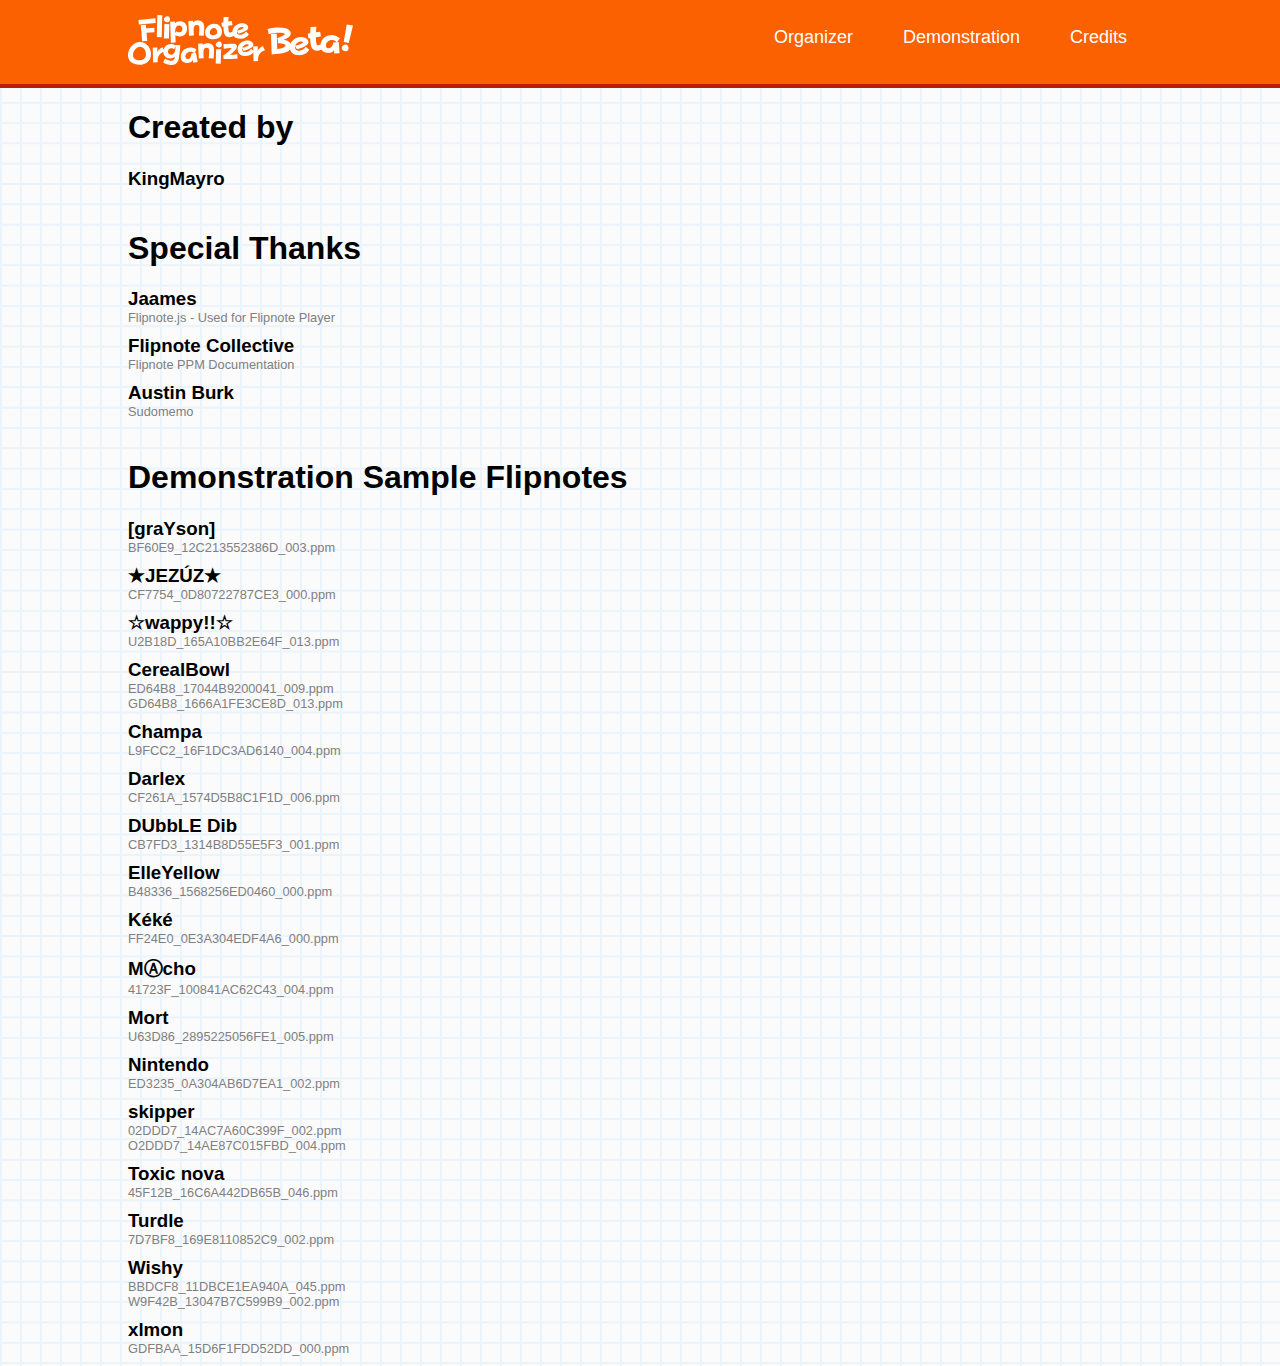
<file: credits.html>
<!DOCTYPE html>
<html lang="en">
	<head>
	
		<meta charset="UTF-8">
		<meta name="viewport" content="user-scalable=yes, width=device-width, initial-scale=0.80, minimum-scale=0.75, maximum-scale=1.0"/>
		<meta name="google-site-verification" content="EYxQGXvx_TFMhVJT9UELPA8aoOIBnjt_QR9szmBkuX4" />
		
		<title>Flipnote Organizer - Credits</title>
		<link rel="tab icon" href="favicon.ico">
		<link rel="icon" href="favicon.ico">
				
		<meta property="og:title" content="Flipnote Organizer - Credits"/>
		<meta property="og:description" content="Keep your Flipnotes and folders nice and tidy with the Flipnote Organizer!"/>
		<meta property="og:url" content="https://flipnote.famicomcd.org/credits"/>
		<meta data-react-helmet="true" name="theme-color" content="#fb6100"/>
		
		<link rel="stylesheet" href="common/global.css">
		
	</head>
	
	
	<style>
	
			.showflipnotes a {
			text-decoration:none;
			color:black;
			}
			
			.showflipnotes a:active {
			text-decoration:none;
			color:black;
			}
			
			.showflipnotes a:visited {
			text-decoration:none;
			color:black;
			}
	
	
	</style>
	
		<body>
		
		<div class="therealheader">
			<div class="headerbuttongroup">
				<a href="https://flipnote.famicomcd.org/"><img class="logo" src="graphics/logo.svg"></a>
				
				<a href="https://flipnote.famicomcd.org/credits" class="headerbutton">Credits</a>
				<!-- <a href="howtouse" class="headerbutton">How to Use</a> -->
				<a href="https://flipnote.famicomcd.org/demo" class="headerbutton demo">Demonstration</a>
				<a href="https://flipnote.famicomcd.org/" class="headerbutton organize">Organizer</a>
			</div>
		</div>
		
		<div class="showflipnotes">
		
		<h1>Created by</h1>
		
		<a href="https://kingmayro.github.io"><h3 class="nomargin" style="margin-bottom:40px;">KingMayro</h3></a>
		
		<h1>Special Thanks</h1>
		
		<a href="https://jamesdaniel.dev/"><h3 class="nomargin">Jaames</h3></a>
		<a href="https://flipnote.js.org"><p class="filename nomargin" style="margin-bottom:10px;">Flipnote.js - Used for Flipnote Player</p></a>
		
		<a href="https://github.com/Flipnote-Collective"><h3 class="nomargin">Flipnote Collective</h3>
		<p class="filename nomargin" style="margin-bottom:10px;">Flipnote PPM Documentation</p></a>
		
		<a href="https://sudomemo.net"><h3 class="nomargin">Austin Burk</h3>
		<p class="filename nomargin" style="margin-bottom:40px;">Sudomemo</p></a>
		
		
		<h1>Demonstration Sample Flipnotes</h1>
		
		<a href="https://flipnot.es/53F207B08A8F60E9"><h3 class="nomargin">[graYson]</h3>
		<p class="filename nomargin" style="margin-bottom:10px;">BF60E9_12C213552386D_003.ppm</p></a>
		
		<a href="https://flipnot.es/50BD0F50CE2F7754"><h3 class="nomargin">★JEZÚZ★</h3>
		<p class="filename nomargin" style="margin-bottom:10px;">CF7754_0D80722787CE3_000.ppm</p></a>
		
		<a href="https://flipnot.es/9B159AC0A0C2B18D"><h3 class="nomargin">☆wappy!!☆</h3>
		<p class="filename nomargin" style="margin-bottom:10px;">U2B18D_165A10BB2E64F_013.ppm</p></a>
		
		<a href="https://flipnot.es/5534F62031CD64B8"><h3 class="nomargin">CerealBowl</h3>
		<p class="filename nomargin">ED64B8_17044B9200041_009.ppm</p>
		<p class="filename nomargin" style="margin-bottom:10px;">GD64B8_1666A1FE3CE8D_013.ppm</p></a>
		
		<a href="https://flipnot.es/582C9C0000A9FCC2"><h3 class="nomargin">Champa</h3>
		<p class="filename nomargin" style="margin-bottom:10px;">L9FCC2_16F1DC3AD6140_004.ppm</p></a>

		<a href="https://flipnot.es/954B26A0C58F261A"><h3 class="nomargin">Darlex</h3>
		<p class="filename nomargin" style="margin-bottom:10px;">CF261A_1574D5B8C1F1D_006.ppm</p></a>
		
		<a href="https://flipnot.es/5DE39360007B7FD3"><h3 class="nomargin">DUbbLE Dib</h3>
		<p class="filename nomargin" style="margin-bottom:10px;">CB7FD3_1314B8D55E5F3_001.ppm</p></a>

		<a href="https://flipnot.es/9E3A4A701ED48336"><h3 class="nomargin">ElleYellow</h3>
		<p class="filename nomargin" style="margin-bottom:10px;">B48336_1568256ED0460_000.ppm</p></a>
		
		<a href="https://flipnot.es/9E0F17F0CC6F24E0"><h3 class="nomargin">Kéké</h3>
		<p class="filename nomargin" style="margin-bottom:10px;">FF24E0_0E3A304EDF4A6_000.ppm</p></a>		

		<a href="https://flipnot.es/5B2929707FC1723F"><h3 class="nomargin">MⒶcho</h3>
		<p class="filename nomargin" style="margin-bottom:10px;">41723F_100841AC62C43_004.ppm</p></a>

		<a href="https://flipnot.es/9DA048D02CF63D86"><h3 class="nomargin">Mort</h3>
		<p class="filename nomargin" style="margin-bottom:10px;">U63D86_2895225056FE1_005.ppm</p></a>
		
		<a href="https://nintendo.com"><h3 class="nomargin">Nintendo</h3>
		<p class="filename nomargin" style="margin-bottom:10px;">ED3235_0A304AB6D7EA1_002.ppm</p></a>

		<a href="https://flipnot.es/5DC0D4500052DDD7"><h3 class="nomargin">skipper</h3>
		<p class="filename nomargin">02DDD7_14AC7A60C399F_002.ppm</p>
		<p class="filename nomargin" style="margin-bottom:10px;">O2DDD7_14AE87C015FBD_004.ppm</p></a>
		
		<a href="https://flipnot.es/9CE036407F45F12B"><h3 class="nomargin">Toxic nova</h3>
		<p class="filename nomargin" style="margin-bottom:10px;">45F12B_16C6A442DB65B_046.ppm</p></a>

		<a href="https://flipnot.es/5680FB40BDCD7BF8"><h3 class="nomargin">Turdle</h3>
		<p class="filename nomargin" style="margin-bottom:10px;">7D7BF8_169E8110852C9_002.ppm</p></a>

		<a href="https://flipnot.es/5A307200E159F42B"><h3 class="nomargin">Wishy</h3>
		<p class="filename nomargin">BBDCF8_11DBCE1EA940A_045.ppm</p>
		<p class="filename nomargin" style="margin-bottom:10px;">W9F42B_13047B7C599B9_002.ppm</p></a>

		<a href="https://flipnot.es/9996BFC0599DFBAA"><h3 class="nomargin">xlmon</h3>
		<p class="filename nomargin" style="margin-bottom:10px;">GDFBAA_15D6F1FDD52DD_000.ppm</p></a>


		
		
		
		
		
		</div>
			


	</body>

</html>
</file>
<file: common/global.css>
@font-face {
			font-family: "Seurat Pro";
			src: url(https://famicomcd.org/fonts/Seurat-Pro.woff2);
			}
			
			a:link {
			text-decoration:none;
			color:white;
			}
			
			a:active {
			text-decoration:none;
			color:white;
			}
			
			a:visited {
			text-decoration:none;
			color:white;
			}
			
			body { 
			font-family: "Seurat Pro", arial; 
			margin:0;
			background-image: url('../graphics/notepadbg.png');
			background-size:20px;
			}
			
			.header {
			background-color:#fb6100;
			padding:1%;
			color: white;
			}
			
			#folderinputbox {
			border: 4px dashed white;
			padding: 1%;
			text-align: center;
			width: 45%;
			margin: 0 auto;
			border-radius:30px;
			background-color:;
			transition:ease-in-out 0.2s;
			opacity:0.9;
			font-size:18px;
			}
			
			#folderinputbox:hover {
			opacity:1 !important;
			background-color:#ff7824;
			}
			
			#headbuttons {
			align-items: center;
			margin:5px 0;
			display:none;
			}
			
			.headbuttonvisible {
			display:block ruby !important;
			}
			
			.flipnotesList {
			display: grid;
			grid-template-columns: repeat(auto-fill, minmax(310px, 1fr));
			gap:15px;
			}
			
			.flipnote {
			display: flex;
			align-items: center;
			margin: 0 auto;
			width: 330px;
			}
			
			#thumb, flipnote-image::part(Image), .largethumb {
			width: 64px;
			height: 48px;
			}
			
			#thumb, .largethumb {
			margin-right: 1rem;
			border: outset 1px #797979;
			box-shadow: 3px 3px 2px rgba(11, 4, 60, 0.3);
			cursor:pointer;
			}
			
			flipnote-image::part(Image) {
			image-rendering:unset;
			}
			
			#thumb, #loadingfrog {
			image-rendering: pixelated;
			}		

			#thumb:active, .largethumb:active {
			box-shadow: 1px 1px 0px rgba(11, 4, 60, 0.3);
			transform: scale(0.99) translate(2px, 2px);
			filter: contrast(1.5);
			}
			
			#flipnotesListHeader {
			text-align:center;
			margin-top: 10px;
			}
			
			.nomargin {
			margin:0;
			}
			
			.icons {
			width: 16px;
			height: 16px;
			margin-left: 5px;
			}
			
			.filename {
			font-size:80%;
			color:gray;
			}
			
			.dupFlex {
			display:inline-flex;
			margin: 5px 15px 0px 0;
			}
			
			.foldercounter {
			float:right;
			display:block;
			color: #fb6100;
			}
			
			.showflipnotes {
			margin:0 auto;
			width:80%;
			}
			
			.dupbutton, #folderSelect {
			border: solid 2px #fbcb79;
			padding: 1px 20px;
			background-color: white;
			}
			
			.dupbutton, #folderSelect, #folderList div {
			text-align: center;
			color: #fb6100;
			}
			
			.dupbutton, #folderSelect, #folderList div, #folderinputbox, #closePlayer, #returnTop, .headerbutton, #digitalShift, .tutorialbutton {
			cursor:pointer;
			user-select:none;
			}
			
			.dupbutton:active, #folderSelect:active, #folderList div:active {
			background-color: #e3dbaa;
			border-color:#302820 !important;
			color: #ba2000;
			}
			
			#folderList {
			position: absolute;
			padding-bottom:20px;
			z-index:100;
			}
			
			#folderList div {
			background-color:#fbfbe3;
			border:solid 4px #fb9a49;
			border-radius:5px;
			width: 192px;
			margin: 5px 0;
			}
			
			.duplist {
			margin-bottom:20px;
			padding-bottom: 20px;
			border-bottom: solid 3px #fb6100;
			}
			
			#flipnotesList {
			margin:10px 0 20px 0;
			}
			
			.dupflips {
			width: fit-content;
			margin: 0 auto;
			}
			
			#loadingfrog {
			position:fixed;
			display:none;
			right:40px;
			bottom:50px;
			height:70px;
			}
			
			.spinofficon {
			width:20px;
			}
			
			#flipnotePlayer {
			background-color:white;
			padding:10px;
			position: fixed;
			border-radius:9px;
			top: 40%;
			left: 40%;
			z-index: 200;
			border: solid 2px #fbcb79;
			}
			
			#closePlayer, #returnTop, #digitalShift {
			bottom:0;
			z-index:202;
			position: fixed;
			background-color:#fb6100;
			padding:10px;
			color:white;
			border-radius:15px 15px 0 0;
			text-align:center;
			font-size:18px;
			}
			
			.slidebutton {
			opacity: 0;
			transform: translateY(20px);
			transition: opacity 0.3s ease, transform 0.3s ease;
			pointer-events:none;
			}
			
			.slidebutton.visible {
			opacity: 1;
			transform: translateY(0);
			pointer-events:auto;
			}
			
			#closePlayer {
			left:0;
			width:135px;
			}
			
			#returnTop {
			right:0;
			width:85px;
			}
			
			.shifttopbutton {
			right:115px !important;
			}
			
			#digitalShift {
			right:0;
			width: 90px;
			}
			
			#closePlayer:active, #returnTop:active, #digitalShift:active, #digitalShift.held {
			color:#302820;
			border: solid #302820;
			border-width:4px 4px 0 4px;
			padding:6px 6px 10px 6px;
			}
			
			#digitalShift.held {
			transform: translateY(5px);
			}
			
			#folderSelectWrapper {
			position: relative;
			width: 200px;
			}
			
			flipnote-player::part(Controls__frameCounter) {
			user-select:none;
			}
			
			flipnote-player {
			--flipnote-player-focus-outline:none;
			--flipnote-player-font-family: "Seurat Pro", arial;
			}
			
			.playeractive, #thumb.playeractive {
			outline: solid 4px blue;
			border-radius:1px;
			border:solid 1px blue;
			}
			
			.playeractive:active {
			box-shadow:none !important;
			transform: none !important;
			filter: none !important;
			}
			
			.playstateicon {
			position:absolute;
			z-index:20;
			transform: translate(175%, 57%);
			width:24px;
			}
			
			.playstateicon:active {
			filter: brightness(80%);
			}
			
			.headerbutton {
			margin: 2px 5px;
			padding:10px 20px;
			border-radius:20px;
			transition: ease-in-out 0.2s;
			float:right;
			font-size:18px;
			}
			
			.headerbutton:hover {
			background-color:#ff8539;
			transform: scale(1.1);
			}
			
			.headerbutton:active {
			opacity:0.7;
			transform: scale(0.95);
			transition: ease-in-out 0.05s;
			}
			
			.headerbuttongroup {
			width: 80%;
			margin: 0 auto;
			}
			
			.therealheader {
			background-color:#fb6100;
			z-index:2000;
			position:relative;
			border-bottom: solid 4px #ba2000;
			padding: 15px 0;
			}
			
			.logo {
			height:50px;
			}
			
			#sfxvol {
			width: 92%;
			}

			.sfxvol {
			width: 88%;
			margin: 0 15px;
			position: relative;
			display:inline-flex;
			cursor: pointer;
			}

			#sfxvolicon, .frogvolicon {
			height: 30px;
			cursor: pointer;
			user-select: none;
			display:inline-block;
			margin: 0 15px 0 0;
			}

			#sfxvolslider {
			background: #ba2000;
			height: 6px;
			border-radius: 100px;
			position: relative;
			display:inline-block;
			width:100%;
			margin:auto;
			}

			#sfxvolssliderbg {
			background: white;
			height: 160%;
			width: 100%;
			border-radius: 100px;
			transform: translateY(-2px);
			}

			#sfxvolhandle {
			width: 10px;
			height: 10px;
			background: #fb6100;
			border: solid 6px white;
			border-radius: 400px;
			position: absolute;
			top: 50%;
			transform: translate(-50%, -50%);
			display: none;
			pointer-events: none;
			}

			#hamburger {
			position: relative;
			float:right;
			}

			#hambutton {
			height: 28px;
			}

			#hammenu {
			position: absolute;
			top: 50px;
			right: 0;
			background-color: #fb6100;
			border:solid 4px #ba2000;
			border-radius: 10px;
			width: 300px;
			display: none;
			z-index: 300;
			}

			#hammenu.open {
			display: block;
			}

			.menuop {
			padding:15px;
			display: block;
			transition: ease-in-out 0.2s;
			user-select:none;
			}

			.menuop:hover {
			background-color:#ff8539;
			border-radius: 6px;
			}

			.menuop:active {
			opacity:0.7;
			transition: ease-in-out 0.05s;
			}

			.mobileonly {
			display:none;
			}

			.menutitle, .toggletitle {
			padding:15px 15px 0;
			margin:0;
			color:white;
			user-select:none;
			}
			
			.toggletitle {
			padding: 15px !important;
			flex-grow: 2;
			}

			.menuhead {
			color:white;
			padding: 10px 15px 10px;
			margin:0;
			font-size:140%;
			border-bottom: solid 4px #ba2000;
			}
			
			.shiftdetails {
			display: flex;
			height: 50px;
			}
					
			.togglebutton {
			width: 48px;
			height: 28px;
			cursor: pointer;
			user-select: none;
			margin: auto 21px auto 0;
			}

			.togglebuttrack {
			background-color: #ba2000;
			border-radius: 100px;
			width: 100%;
			height: 100%;
			position: relative;
			transition: ease-in-out 0.2s;
			padding: auto 0;
			}

			.togglehandle {
			background-color: white;
			border-radius: 100px;
			width: 24px;
			height: 24px;
			position: absolute;
			top: 2px;
			left: 22px;
			transition: ease-in-out 0.2s;
			}

			.togglebutton.off .togglehandle {
			background-color:#fbcb79;
			left: 3px;
			}
			
			.togglebutton.disabled .togglehandle {
			background-color:#fb6100;
			}
			
			.frogpopupbox {
			position: fixed;
			top: 50%;
			left: 50%;
			transform: translate(-50%, -50%);
			z-index: 2001;
			}
			
			.frogpopup {
			width: 700px;
			height: 400px;
			background-color: #fb6100;
			border: solid 4px #ba2000;
			border-radius: 10px;
			z-index:20;
			position:relative;
			}
			
			.frogboxholder {
			animation: frogpopupboxpopin 1.1s ease-out;
			animation-fill-mode: forwards;
			}
			
			.frogboxholder.popupout {
			animation: frogpopupboxpopout 1.1s ease-in;
			}
			
			@keyframes frogpopupboxpopin {
			0% { transform: scale(0, 0); }
			70% { transform: scale(0, 0); }
			85% { transform: scale(1.05, 1.1); }
			100% { transform: scale(1, 1); }
			}
			
			@keyframes frogpopupboxpopout {
			0% { transform: scale(1, 1); }
			20% { transform: scale(1.05, 1.1); }
			35% { transform: scale(0, 0); }
			100% { transform: scale(0, 0); }
			}
			
			.frog {
			width: 200px;
			z-index:10;
			position:relative;
			transform: translateY(40px);
			}
			
			.froghands {
			width: 200px;
			position: absolute;
			top: 40px;
			left: 0;
			z-index:4000;
			}
			
			.speechbubble {
			margin: 0 20px;
			width: 88%;
			min-height: 54px;
			background-color: white;
			border-radius: 40px;
			padding: 20px;
			font-size:18px;
			color:#fb6100;
			display: flex;
			}

			.speechbubblearrow {
			clip-path: polygon(50% 1px, 100% 100%, 0 100%);
			background-color: white;
			height: 30px;
			width: 40px;
			margin: 5px 0 0 93px;
			transform: translateY(3px);
			}
			
			#tutorialmain {
			margin:10px auto;
			display: block;
			}
			
			#speechbubbletext, #tutorialmain {
			transition: opacity 0.3s ease;
			}
			
			.rounded {
			border: solid 4px #ba2000;
			height:172px !important;
			}
			
			.large {
			height:182px;
			border-radius:20px;
			}
			
			.medium {
			height:155px;
			}
			
			.small {
			height:140px;
			}
			
			.tutorialbutton {
			border:solid 5px #fb9a49;
			border-radius:10px;
			background-color:#fbfbe3;
			min-width: 140px;
			padding:4px;
			color:#fb6100;
			text-align:center;
			font-size:19px;
			display: inline-block;
			margin:0 20px 20px;
			}
			
			.tutorialbutton:active {
			border:solid 5px #302820;
			color:#ba2000;
			background-color:#e3dbaa;
			}
			
			.right {
			float:right;
			}
			
			.none {
			display:none;
			}
				
			.donttouchie {
			pointer-events:none !important;
			}
			
			@media (max-width: 1000px) {
			
			.showflipnotes {
			width: 95%;
			}
			
			.headerbuttongroup {
			width: 95%;
			}
			
			#folderinputbox {
			width: 70%;
			padding: 2% 0;
			margin: 1% auto;
			}
			
			.frogpopupbox {
			width:90%;
			}
			
			.frogpopup {
			width:100%;
			min-height:420px;
			}
			
			.speechbubble {
			width: 80%;
			min-height:79px;
			}
			
			#tutorialmain {
			width: 94%;

			}
			
			.rounded {
			border: solid 4px #ba2000;
			height: auto !important;
			
			}
			
			.large {
			margin-bottom:26px !important;
			border-radius:20px;
			height: 124px;
			}
			
			.medium {
			height: 122px;
			}
			
			.small {
			height:140px;
			}
			
			}
			
			
			@media (max-width: 800px) {
			
			.headbuttonvisible {
			display: flex !important;
			}
			
			.foldercounter {
			display:none;
			}
			
			#folderSelectWrapper, #dupbutton {
			padding:4px;
			}
			
			#folderSelectWrapper {
			flex-grow:1;
			width: 140px;
			}
			
			#dupbutton {
			flex-grow:5;
			}
			
			#folderinputbox {
			width: 90%;
			padding: 4% 0;
			margin: 2% auto;
			}
			
			.dupflips {
			width:min-content;
			}
			
			.logo {
			height:40px;
			}
			
			.demo, .organize, .credits {
			display:none;
			}
			
			.mobileonly {
			display:block;
			}

			.flipnote {
			width: 98%;
			font-size: 122%;
			}

			#thumb, flipnote-image::part(Image), .largethumb {
			width: 128px;
			height: 96px;
			}
			
			.playstateicon {
			transform: translate(226%, 74%);
			width: 40px;
			}
			
			.playeractive {
			outline: solid 6px blue;
			}
			
			.foldernote {
			font-size: 17px;
			}
			
			#closePlayer, #returnTop, #digitalShift {
			font-size: 22px;	
			}
			
			#closePlayer {
			width: 180px;
			}
			
			#returnTop {
			width:105px;
			}
			
			.shifttopbutton {
			right:135px !important;
			}
			
			
			#digitalShift {
			width: 110px;
			}
			
			flipnote-player::part(Controls__playButton) {
			display:none;
			}

			.flipnotesList {
			grid-template-columns: repeat(auto-fill, minmax(410px, 1fr));
			}
			
			.dupbutton, #folderSelect, #folderList div {
			font-size: 17.6px;
			}
			
			.dupflips {
			width:98%;
			}

			
			}
			
			
			
			@media (max-width: 480px) {
				
			.flipnote {
			font-size: 99%;
			}

			#thumb, flipnote-image::part(Image), .largethumb {
			width: 96px;
			height: 72px;
			}
			
			.playstateicon {
			transform: translate(226%, 74%);
			width: 40px;
			}
			
			.playeractive {
			outline: solid 5px blue;
			}
				
			.playstateicon {
			transform: translate(208%, 68%);
			width: 32px;
			}
			
			.dupbutton, #folderSelect, #folderList div {
			font-size: 16px;
			}
			
			#closePlayer, #returnTop, #digitalShift {
			font-size: 18px;	
			}
			
			#closePlayer {
			left:0;
			width:135px;
			}
			
			#returnTop {
			right:0;
			width:85px;
			}
			
			.shifttopbutton {
			right:115px !important;
			}
			
			#digitalShift {
			right:0;
			width: 90px;
			}
				
			}
</file>
